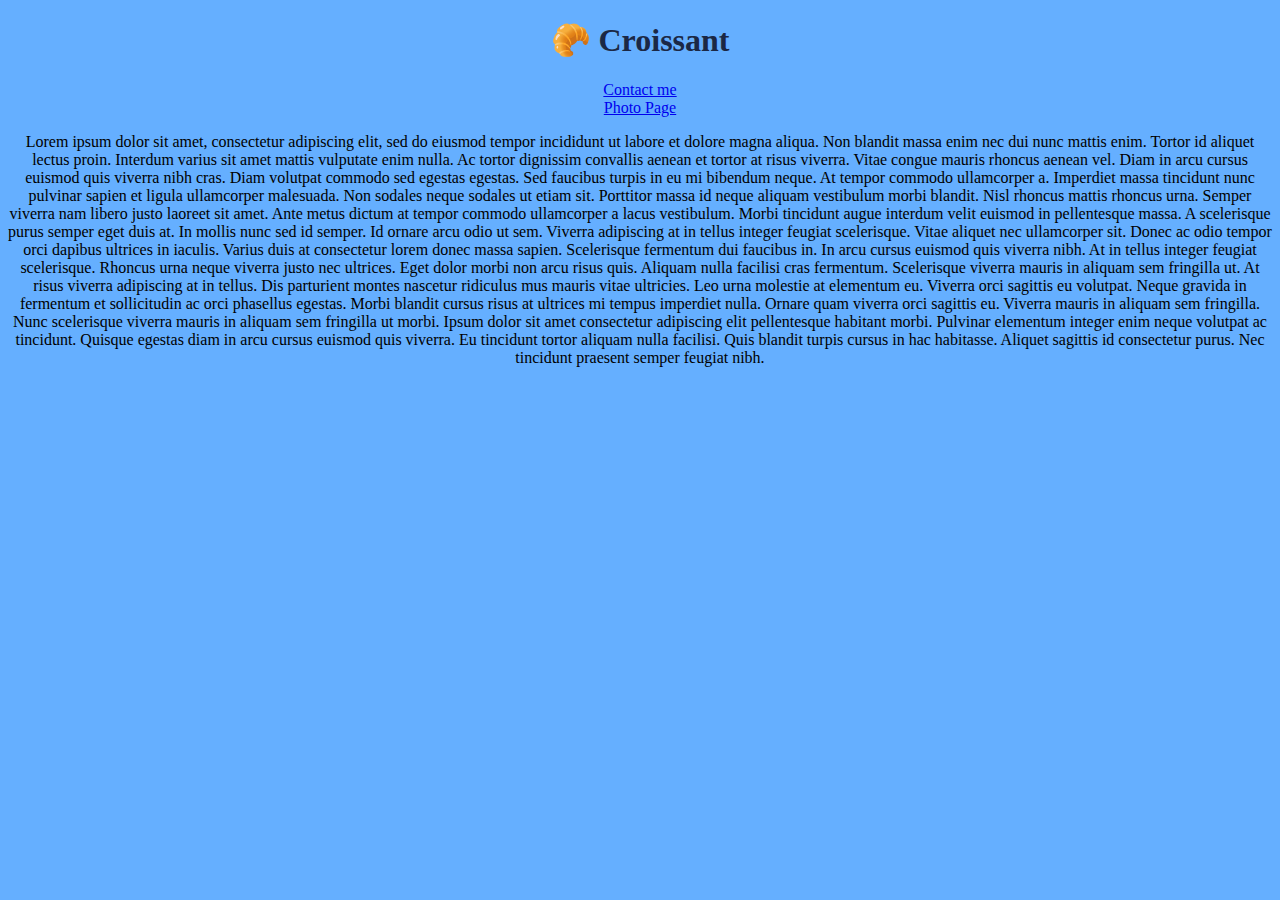
<file: index.html>
<!DOCTYPE html>
<html lang="en">
  <head>
    <meta charset="UTF-8" />
    <meta
      name="description"
      content="Indulge in buttery perfection with our artisanal croissants. Handcrafted to flaky, golden-brown perfection, our delectable pastries offer a delightful blend of rich flavors and delicate layers."
    />
    <link rel="stylesheet" type="text/css" href="src/style.css" />

    <title>Croissant Webpage</title>
  </head>
  <body>
    <h1>🥐 Croissant</h1>
    <div class="contact-link">
      <a href="/contact.html" title="Contact page">Contact me</a>
    </div>
    <div class="photo-link">
      <a href="/photo.html" title="Photo page">Photo Page</a>
    </div>
    <p>
      Lorem ipsum dolor sit amet, consectetur adipiscing elit, sed do eiusmod
      tempor incididunt ut labore et dolore magna aliqua. Non blandit massa enim
      nec dui nunc mattis enim. Tortor id aliquet lectus proin. Interdum varius
      sit amet mattis vulputate enim nulla. Ac tortor dignissim convallis aenean
      et tortor at risus viverra. Vitae congue mauris rhoncus aenean vel. Diam
      in arcu cursus euismod quis viverra nibh cras. Diam volutpat commodo sed
      egestas egestas. Sed faucibus turpis in eu mi bibendum neque. At tempor
      commodo ullamcorper a. Imperdiet massa tincidunt nunc pulvinar sapien et
      ligula ullamcorper malesuada. Non sodales neque sodales ut etiam sit.
      Porttitor massa id neque aliquam vestibulum morbi blandit. Nisl rhoncus
      mattis rhoncus urna. Semper viverra nam libero justo laoreet sit amet.
      Ante metus dictum at tempor commodo ullamcorper a lacus vestibulum. Morbi
      tincidunt augue interdum velit euismod in pellentesque massa. A
      scelerisque purus semper eget duis at. In mollis nunc sed id semper. Id
      ornare arcu odio ut sem. Viverra adipiscing at in tellus integer feugiat
      scelerisque. Vitae aliquet nec ullamcorper sit. Donec ac odio tempor orci
      dapibus ultrices in iaculis. Varius duis at consectetur lorem donec massa
      sapien. Scelerisque fermentum dui faucibus in. In arcu cursus euismod quis
      viverra nibh. At in tellus integer feugiat scelerisque. Rhoncus urna neque
      viverra justo nec ultrices. Eget dolor morbi non arcu risus quis. Aliquam
      nulla facilisi cras fermentum. Scelerisque viverra mauris in aliquam sem
      fringilla ut. At risus viverra adipiscing at in tellus. Dis parturient
      montes nascetur ridiculus mus mauris vitae ultricies. Leo urna molestie at
      elementum eu. Viverra orci sagittis eu volutpat. Neque gravida in
      fermentum et sollicitudin ac orci phasellus egestas. Morbi blandit cursus
      risus at ultrices mi tempus imperdiet nulla. Ornare quam viverra orci
      sagittis eu. Viverra mauris in aliquam sem fringilla. Nunc scelerisque
      viverra mauris in aliquam sem fringilla ut morbi. Ipsum dolor sit amet
      consectetur adipiscing elit pellentesque habitant morbi. Pulvinar
      elementum integer enim neque volutpat ac tincidunt. Quisque egestas diam
      in arcu cursus euismod quis viverra. Eu tincidunt tortor aliquam nulla
      facilisi. Quis blandit turpis cursus in hac habitasse. Aliquet sagittis id
      consectetur purus. Nec tincidunt praesent semper feugiat nibh.
    </p>
  </body>
</html>
</file>
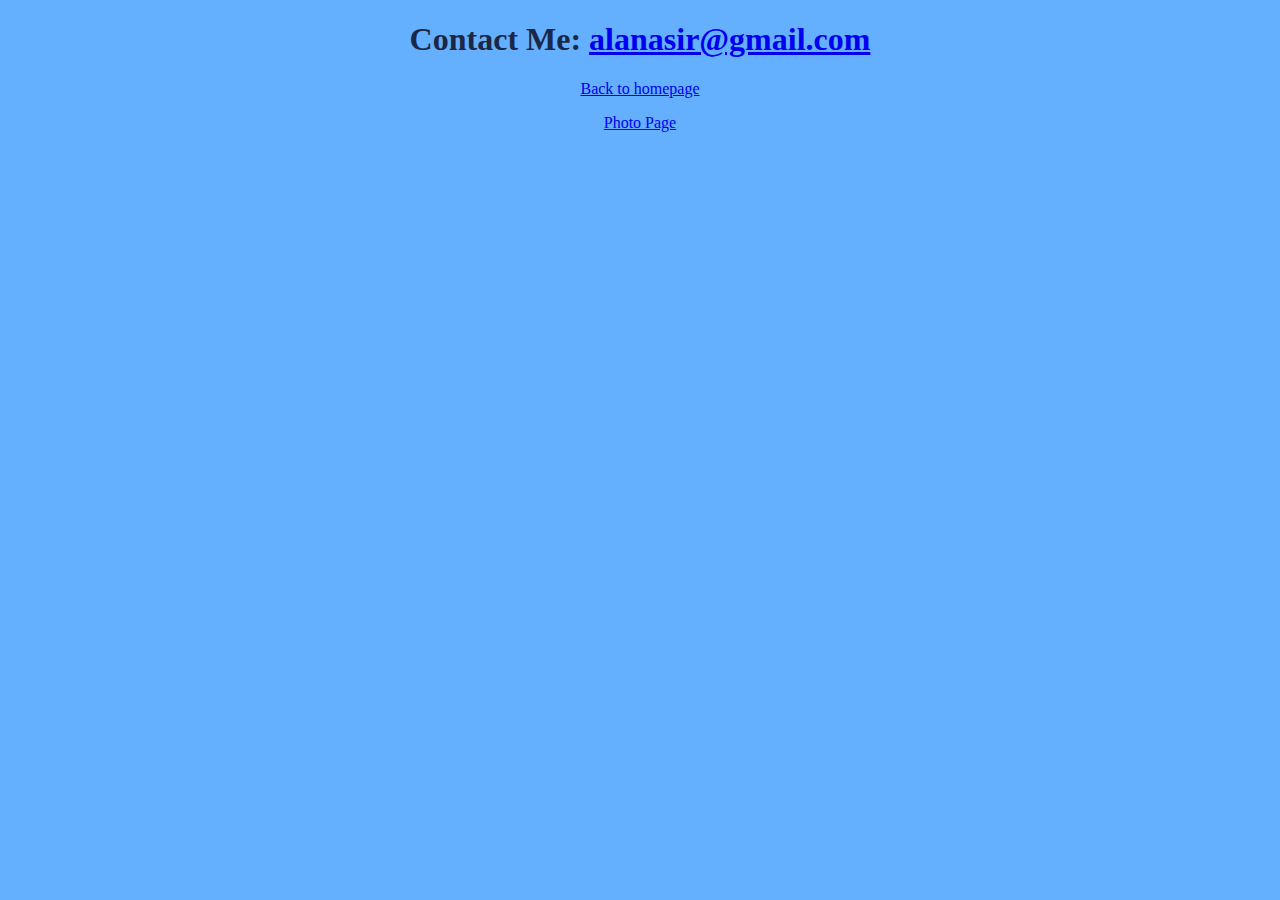
<file: contact.html>
<!DOCTYPE html>
<html lang="en">
  <head>
    <meta charset="UTF-8" />
    <meta
      name="Croissant contact page"
      content="Get in touch with us to satisfy your croissant cravings! Our contact page is your gateway to the world of exquisite pastries. Whether you have questions, feedback, or simply want to share your love for our buttery delights, reach out and connect with us today. Your croissant adventure starts here."
    />
    <link rel="stylesheet" type="text/css" href="src/style.css" />
    <title>Contact Page</title>
  </head>
  <body>
    <h1>
      Contact Me: <a href="mailto:alanasir@gmail.com">alanasir@gmail.com</a>
    </h1>
    <a href="/index.html" title="homepage"> <p>Back to homepage</p> </a>
    <div class="photo-link">
      <a href="/photo.html" title="photography page">Photo Page</a>
    </div>
  </body>
</html>
</file>
<file: src/style.css>
body {
  background-color: #65afff;
}

h1 {
  color: #1b2845;
}

h1,
h2,
h3,
p {
  text-align: center;
}

.croissant {
  display: block;
  margin: 0 auto;
}

.contact-link,
.photo-link,
.homepage-link {
  text-align: center;
}
</file>
